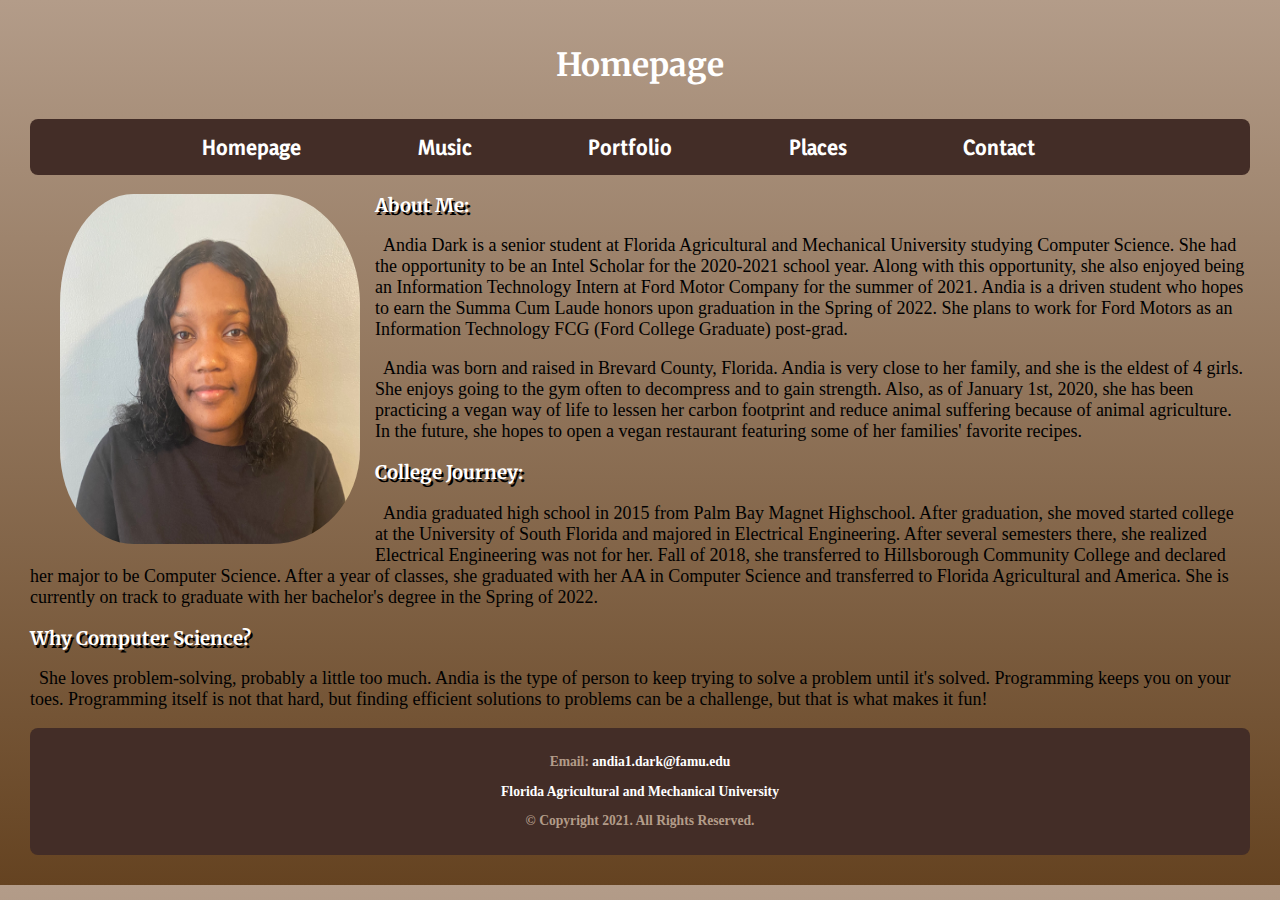
<file: index.html>
<!--
Name: Andia Dark
File Name: index.html
-->

<!DOCTYPE html>
<html lang="en">
    <head>
        <title>Homepage</title>
        <meta charset="utf-8">
        <meta name="viewport" content="width=device-width, initial-scale=1.0">
        <link rel="stylesheet" href="css/styles.css">
        <link rel="preconnect" href="https://fonts.googleapis.com"> 
        <link rel="preconnect" href="https://fonts.gstatic.com" crossorigin> 
        <link href="https://fonts.googleapis.com/css2?family=Merriweather:wght@300;400&family=Roboto+Condensed:wght@300;400&family=Yaldevi:wght@400;500&display=swap" 
        rel="stylesheet">
        <link rel="icon" type="image/png" sizes="32x32" href="images/butterfly-favicon.png">
        
    </head>
    <nav class="mobile-nav">
      <div id="menu-links">
        <a href="index.html">Homepage</a>
        <a href="music.html">Music</a>
        <a href="portfolio.html">Portfolio</a>
        <a href="places.html">Places</a>
        <a href="contact.html">Contact</a>
      </div>
      <a class = "menu-icon" onclick="hamburger()">
        <div>&#9776;</div>
      </a>
    </nav>

    <header><h1>Homepage</h1></header>
    <br>
    <hr class="mobile">

    <nav class="round tab-desk">
        <ul>
            <li><a href="index.html">Homepage</a></li>
            <li><a href="music.html">Music</a></li>
            <li><a href="portfolio.html">Portfolio</a></li>
            <li><a href="places.html">Places</a></li>
            <li><a href="contact.html">Contact</a></li>

        </ul>
    </nav>

    <body>
        <main>
            <div id="welcome">
              <div id="homePicture">
                <img class="round indexL" src="images/me.jpg" alt="andia">
                <div>
                <!-- <div class="padLeft"> -->
                <div class=>
                    <h3>About Me:</h3>
                    <p style="font-size: large;">
                    &NonBreakingSpace; Andia Dark is a senior student at Florida Agricultural and Mechanical 
                    University studying Computer Science. She had the opportunity to be an 
                    Intel Scholar for the 2020-2021 school year. Along with this opportunity, 
                    she also enjoyed being an  Information Technology Intern at Ford Motor 
                    Company for the summer of 2021. Andia is a driven student who hopes to 
                    earn the Summa Cum Laude honors upon graduation in the Spring of 2022. 
                    She plans to work for Ford Motors as an Information Technology FCG (Ford 
                    College Graduate) post-grad. 
                    </p>

                </div>
                
                <p class="indexL">
                    <p style="font-size: large">
                    &NonBreakingSpace; Andia was born and raised in Brevard County, Florida. Andia is very close 
                    to her family, and she is the eldest of 4 girls. She enjoys going to the gym 
                    often to decompress and to gain strength. Also, as of January 1st, 2020, she 
                    has been practicing a vegan way of life to lessen her carbon footprint and reduce 
                    animal suffering because of animal agriculture. In the future, she hopes to 
                    open a vegan restaurant featuring some of her families' favorite recipes.
                    </p>
                </p>
                <p class="indexL">
                    <h3>College Journey:</h3>
                    <p style="font-size: large">
                &nbsp Andia graduated high school in 2015 from Palm Bay Magnet Highschool.
                 After graduation, she moved started college at the University of South Florida and majored in Electrical Engineering. After several semesters there, she realized Electrical Engineering was not for her. Fall of 2018, she transferred to Hillsborough Community College and declared her major to be Computer Science. After a year of classes, she graduated with her AA in Computer Science and transferred to Florida Agricultural and America. She is currently on track to graduate with her bachelor's degree in the Spring of 2022. 
                    </p>
                </p>

                <p class="indexR" >
                    <h3>Why Computer Science?</h3>
                    <p style="font-size: large">
                    &nbsp She loves problem-solving, probably a little too much. Andia is the type of person to keep trying to solve a problem until it's solved.
 Programming keeps you on your toes. Programming itself is not that hard, but finding efficient solutions to problems can be a challenge, but that is what makes it fun!
                    </p>
                </p>

                

            </div>


        </main>
    

    <footer class="round moveOver">
        <p>Email: <a href="mailto:andia1.dark@famu.edu">andia1.dark@famu.edu</a></p>
        <p> <a href="https://www.famu.edu/" target="_blank">Florida Agricultural and Mechanical University</a></p>
        <p>&copy; Copyright 2021. All Rights Reserved.</p>
    </footer>
<script src="scripts/script.js"></script>
</body>

</html>
</file>
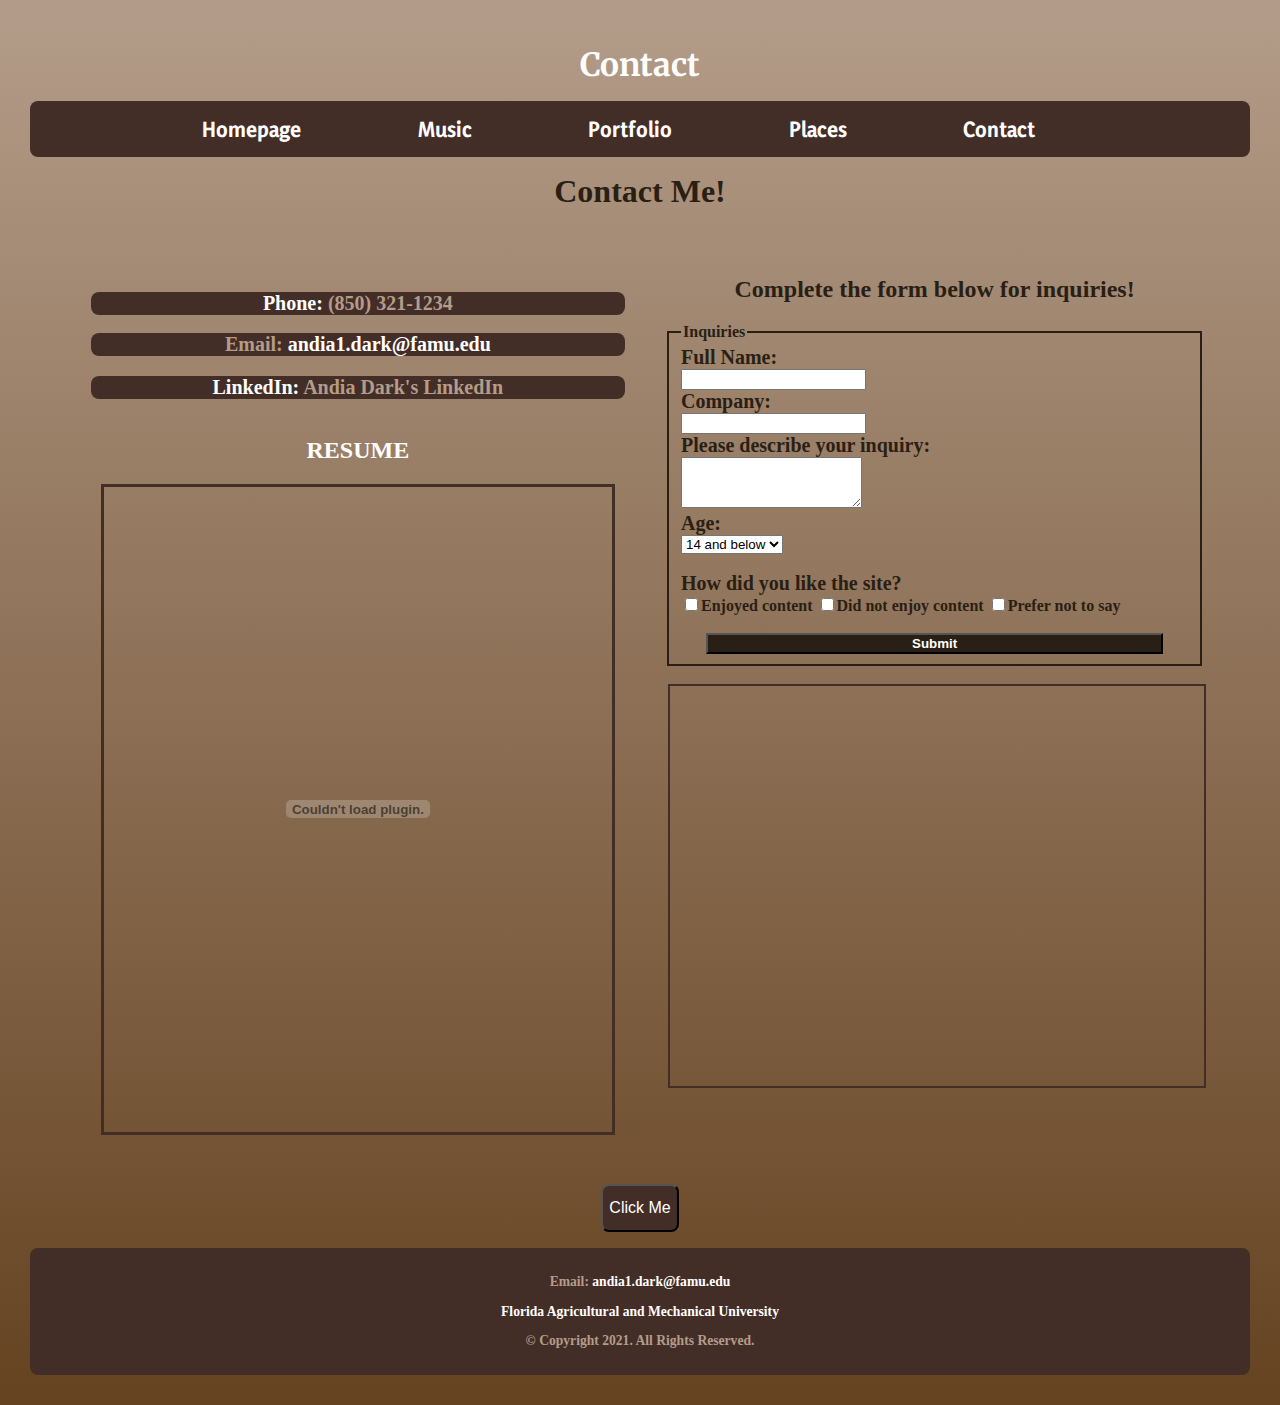
<file: contact.html>
<!--
Name: Andia Dark
File Name: contact.html
-->

<!DOCTYPE html>
<html lang="en">
    <head>
        <title>Contact</title>
        <meta charset="utf-8">
        <meta name="viewport" content="width=device-width, initial-scale=1.0">
        <link rel="stylesheet" href="css/styles.css">
        <link rel="preconnect" href="https://fonts.googleapis.com"> 
        <link rel="preconnect" href="https://fonts.gstatic.com" crossorigin> 
        <link href="https://fonts.googleapis.com/css2?family=Merriweather:wght@300;400&family=Roboto+Condensed:wght@300;400&family=Yaldevi:wght@400;500&display=swap" 
        rel="stylesheet">
        <link rel="icon" type="image/png" sizes="32x32" href="images/butterfly-favicon.png">
        
    </head>
    
    <nav class="mobile-nav">
      <div id="menu-links">
        <a href="index.html">Homepage</a>
        <a href="music.html">Music</a>
        <a href="portfolio.html">Portfolio</a>
        <a href="places.html">Places</a>
        <a href="contact.html">Contact</a>
      </div>
      <a class = "menu-icon" onclick="hamburger()">
        <div>&#9776;</div>
      </a>
    </nav>

    <header><h1>Contact</h1></header>

    <nav class="round tab-desk">
        <ul>
            <li><a href="index.html">Homepage</a></li>
            <li><a href="music.html">Music</a></li>
            <li><a href="portfolio.html">Portfolio</a></li>
            <li><a href="places.html">Places</a></li>
            <li><a href="contact.html">Contact</a></li>

        </ul>
    </nav>

    

    <body>
        <center>
          <h1 class="tab-desk" style="color: #2a1f14;">Contact Me!</h1>
          <!-- <br>
        <audio controls autoplay class="tab-desk">
            <source src="media/Beat Your Competition - Vibe Tracks.mp3" type="audio/mp3">
            <source src="media/Beat Your Competition - Vibe Tracks.ogg" type="audio/ogg">
            <p>Your brower does not support the audio element.</p>
        </audio> -->
    </center>
        <main class="grid ">
            <div id="contact">
            <br class="tab-desk">
            <br>
                <p class="contactLinks round" style="width: auto; color: white;">Phone: <a style="color: #b39c89;"href="tel:8503211234"> (850) 321-1234</a></p>
                <br>
                
                <p class="contactLinks round" style="width: auto;">Email: <a href="mailto:andia1.dark@famu.edu">andia1.dark@famu.edu</a></p>
                <p class="contactLinks round" style="width: auto; color: white; margin-top: 20px;">LinkedIn: <a style="color: #b39c89;"  href="https://www.linkedin.com/in/andia-dark-7203451b4/">Andia Dark's LinkedIn</a></p>
                <br>
                <center><h2><a href="images/resume.pdf" >RESUME</a></h2></center>
                <center><embed style="height: 645px; width: 95%;" src="images/resume.pdf" ></center>
                
                
                
            </div>
            <div id="form">
              <h2>Complete the form below for inquiries!</h2>
            
            <form>
              <fieldset>
                <legend> Inquiries </legend>
                <label for="fName">Full Name:</label><br>
                <input type="text" id="fname" name="fname"><br>
                <label for="company">Company:</label><br>
                <input type="text" id="company" name="company"><br>

                <label for="contactPage">Please describe your inquiry: </label><br>
                <textarea id="contactText" name="contactText" rows="3" cols="20"></textarea><br>

                <label for="ageRange">Age:</label><br>
                <select name="age" id="age">
                    <option value="range1">14 and below</option>
                    <option value="range2">15-18</option>
                    <option value="range3">19-29</option>
                    <option value="range4">30-40</option>
                    <option value="range5">41+</option>
                </select>
                <br>
                <br>
                <!-- <legend>Please check one: </legend> -->
                    <label for="rate">How did you like the site? </label>   <br>             
                    <input type="checkbox" name="yopinion" id="yopinion" value="yes">Enjoyed content</label>
                    <input type="checkbox" name="nyopinion" id="nopinion" value="no">Did not enjoy content</label>
                    <input type="checkbox" name="other" id="other" value="other">Prefer not to say</label>

                <br>
                <br>

                <center>
                <input type="submit" value="Submit" class="btn"><br>
                </center>
              </fieldset>

              
            </form>
            
            <br>
            
            <iframe class="map" src="https://www.google.com/maps/embed?pb=!1m18!1m12!1m3!1d3440.3260873031836!2d-84.28513120000001!3d30.42685670000001!2m3!1f0!2f0!3f0!3m2!1i1024!2i768!4f13.1!3m3!1m2!1s0x88ec5f8c00000001%3A0x6c6eb455af435a90!2sFlorida%20A%26M%20University!5e0!3m2!1sen!2sus!4v1635944979305!5m2!1sen!2sus"  " allowfullscreen="" loading="lazy"></iframe>
            <br>
            
            </div>
        </main>
        <center>
          <button class="round" onclick="content()">Click Me</button>
          </div><center>
            <p id="new"></p>
    

    <footer class="four round" style="margin-top: 10px;">
        <p>Email: <a href="mailto:andia1.dark@famu.edu">andia1.dark@famu.edu</a></p>
        <p> <a href="https://www.famu.edu/" target="_blank">Florida Agricultural and Mechanical University</a></p>
        <p>&copy; Copyright 2021. All Rights Reserved.</p>
    </footer>
<script src="scripts/script.js"></script>
</body>

</html>
</file>
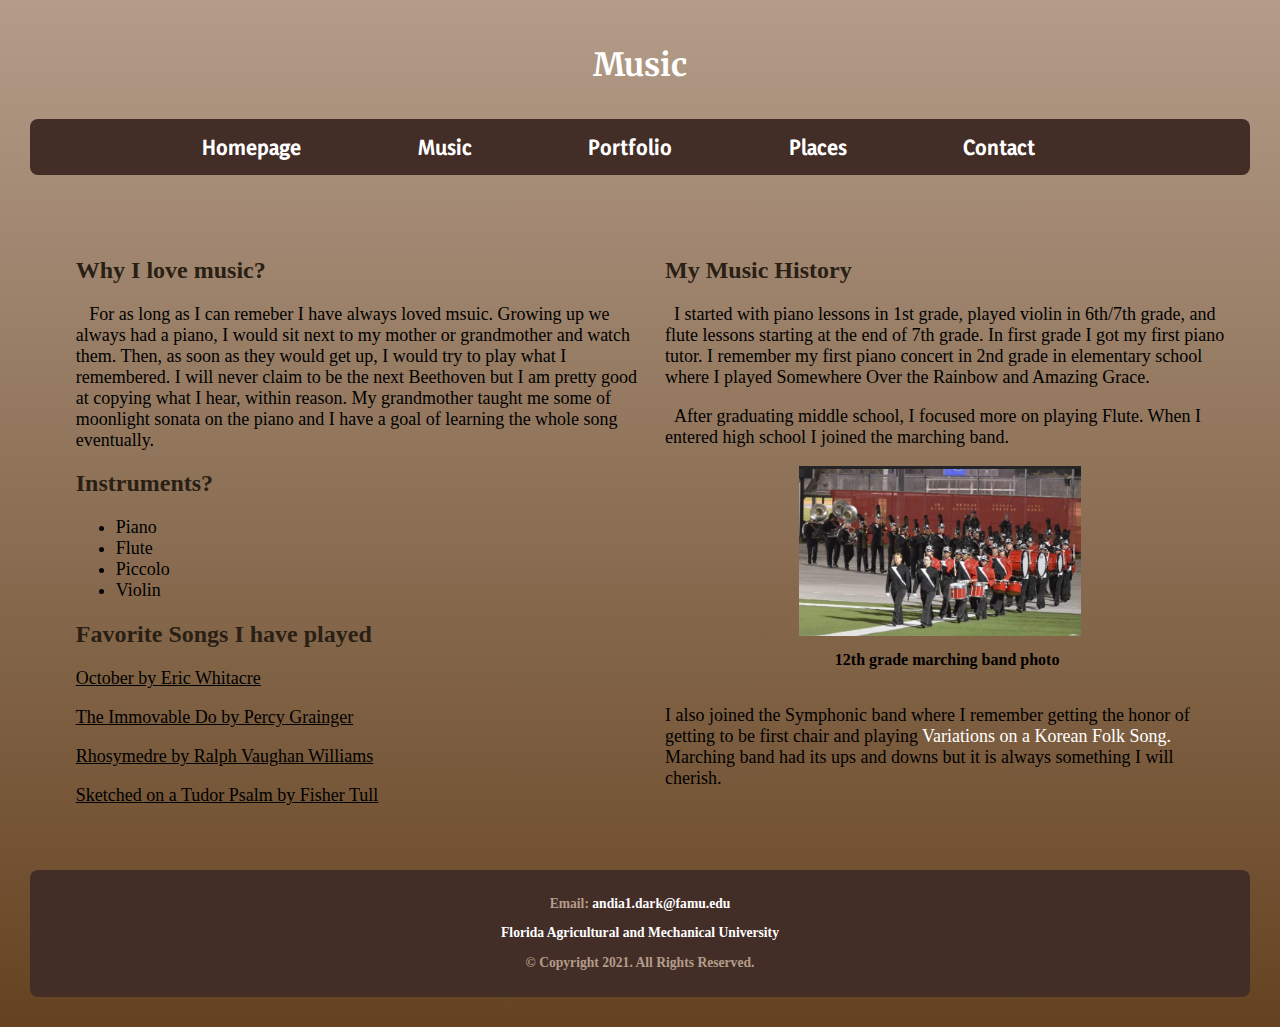
<file: music.html>
<!--
Name: Andia Dark
File Name: index.html
-->

<!DOCTYPE html>
<html lang="en">
    <head>
        <title>Music</title>
        <meta charset="utf-8">
        <meta name="viewport" content="width=device-width, initial-scale=1.0">
        <link rel="stylesheet" href="css/styles.css">
        <link rel="preconnect" href="https://fonts.googleapis.com"> 
        <link rel="preconnect" href="https://fonts.gstatic.com" crossorigin> 
        <link href="https://fonts.googleapis.com/css2?family=Merriweather:wght@300;400&family=Roboto+Condensed:wght@300;400&family=Yaldevi:wght@400;500&display=swap" 
        rel="stylesheet">
        <link rel="icon" type="image/png" sizes="32x32" href="images/butterfly-favicon.png">
        
    </head>
    <nav class="mobile-nav">
      <div id="menu-links">
        <a href="index.html">Homepage</a>
        <a href="music.html">Music</a>
        <a href="portfolio.html">Portfolio</a>
        <a href="places.html">Places</a>
        <a href="contact.html">Contact</a>
      </div>
      <a class = "menu-icon" onclick="hamburger()">
        <div>&#9776;</div>
      </a>
    </nav>

    <header><h1>Music</h1></header>
    <br>
    <hr class="mobile">

    <nav class="round tab-desk">
        <ul>
            <li><a href="index.html">Homepage</a></li>
            <li><a href="music.html">Music</a></li>
            <li><a href="portfolio.html">Portfolio</a></li>
            <li><a href="places.html">Places</a></li>
            <li><a href="contact.html">Contact</a></li>

        </ul>
    </nav>

    <body>
        <main class="grid">

            <div id= "music">
            <h2>Why I love music?</h2>
            <p style="font-size: large;">
                &nbsp;&nbsp; For as long as I can remeber I have always loved msuic. Growing up we always had a piano, I would sit next to my mother or grandmother and watch them. Then, as soon as they would get up, I would try to play what I remembered. I will never claim to be the next Beethoven but I am pretty good at 
                copying what I hear, within reason. My grandmother taught me some of moonlight sonata on the piano and I have a goal of learning the whole song eventually.
</p>
                <h2>Instruments?</h2>
                <ul style="font-size: large;">
                    <li>Piano</li>
                    <li>Flute</li>
                    <li>Piccolo</li>
                    <li>Violin</li>
                </ul>
                <h2>Favorite Songs I have played</h2>
                <a style="color: black; text-decoration: underline;font-size: large;" href="https://www.youtube.com/watch?v=4TuMsn270O4">October by Eric Whitacre</a><br><br>
                <a style="color: black; text-decoration: underline;font-size: large;" href="https://www.youtube.com/watch?v=3FJQYxp5Le8">The Immovable Do by Percy Grainger</a><br><br>
                <a style="color: black; text-decoration: underline;font-size: large;" href="https://www.youtube.com/watch?v=O9wDJP3cefk">Rhosymedre by Ralph Vaughan Williams</a><br><br>
                <a style="color: black; text-decoration: underline;font-size: large;" href="https://www.youtube.com/watch?v=uG_5H5FRjPE">Sketched on a Tudor Psalm by Fisher Tull</a><br><br>
                </div>
                <div id = "music">
                
                <h2>My Music History</h2>
                <p style="font-size: large;">
                &nbsp;&nbsp;I started with piano lessons in 1st grade, played violin in 6th/7th grade, and flute lessons starting at the end of 7th grade.
                In first grade I got my first piano tutor. I remember my first piano concert in 2nd grade in elementary school where I played Somewhere Over the Rainbow and Amazing Grace.
                </p>
                <p style="font-size: large;">
                    &nbsp;&nbsp;After graduating middle school, I focused more on playing Flute. 
                    When I entered high school I joined the marching band.
                    <br>
                    <center><img src="images/marchingBand.jpg" alt="12th grade marching band" width=50%><strong> 12th grade marching band photo</strong></center>
                    <br>
                </p>
                <p style="font-size: large;">
                I also joined the Symphonic band where I remember getting the honor of getting to be first chair and playing <a href="https://www.youtube.com/embed/yZyn2FDvvy0">Variations on a Korean Folk Song. </a>
                Marching band had its ups and downs but it is always something I will cherish.
                </p>


</div>


        </main>
    

    <footer class="round moveOver">
        <p>Email: <a href="mailto:andia1.dark@famu.edu">andia1.dark@famu.edu</a></p>
        <p> <a href="https://www.famu.edu/" target="_blank">Florida Agricultural and Mechanical University</a></p>
        <p>&copy; Copyright 2021. All Rights Reserved.</p>
    </footer>
<script src="scripts/script.js"></script>
</body>

</html>
</file>
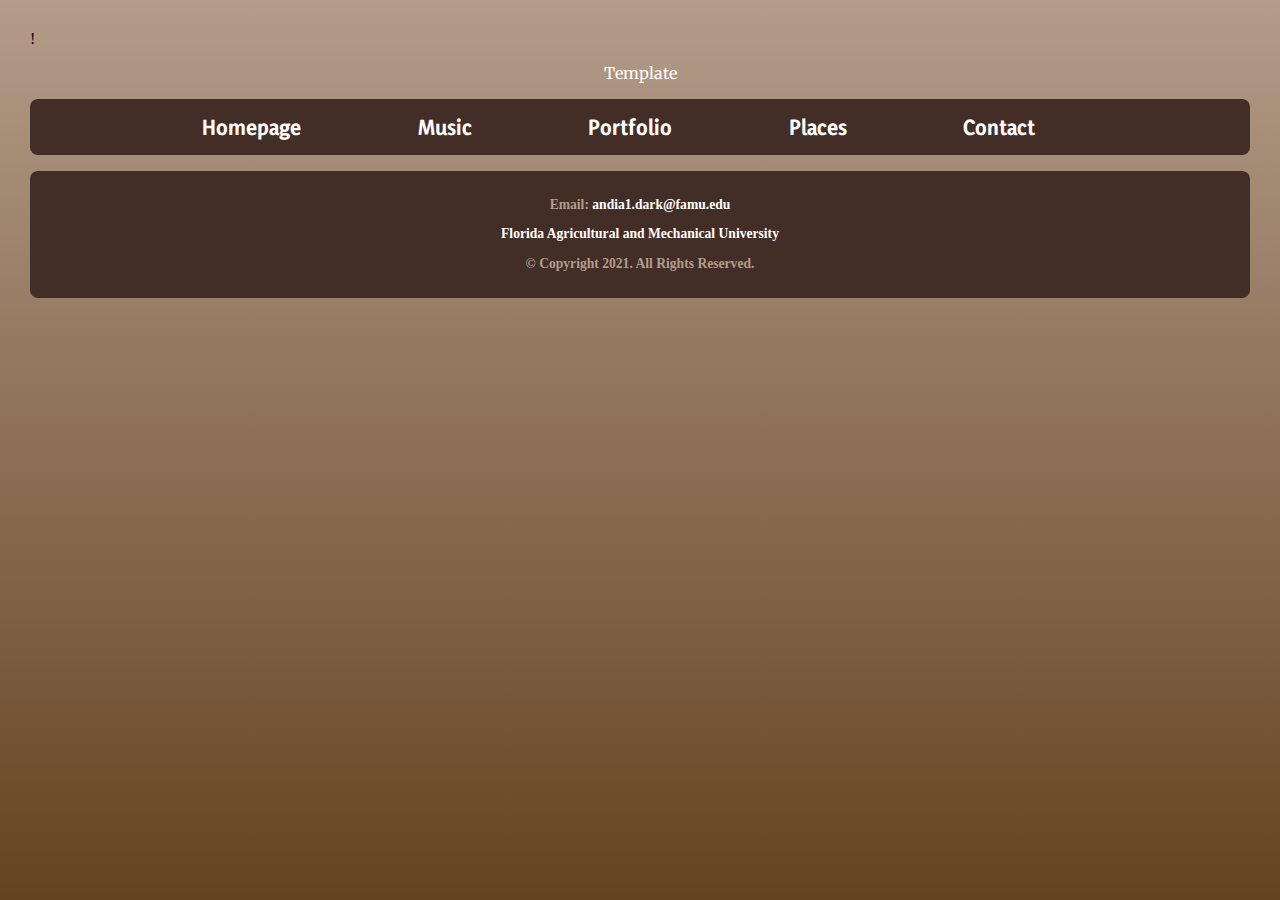
<file: template.html>
<!--
Name: Andia Dark
File Name: template.html
-->

!<!DOCTYPE html>
<html lang="en">
    <head>
        <title>Template</title>
        <meta charset="utf-8">
        <meta name="viewport" content="width=device-width, initial-scale=1.0">
        <link rel="stylesheet" href="css/styles.css">
        <link rel="preconnect" href="https://fonts.googleapis.com"> 
        <link rel="preconnect" href="https://fonts.gstatic.com" crossorigin> 
        <link href="https://fonts.googleapis.com/css2?family=Merriweather:wght@300;400&family=Roboto+Condensed:wght@300;400&family=Yaldevi:wght@400;500&display=swap" 
        rel="stylesheet">
        <link rel="icon" type="image/png" sizes="32x32" href="images/butterfly-favicon.png">
        
    </head>
    
    <nav class="mobile-nav">
        <div id="menu-links">
          <a href="index.html">Homepage</a>
          <a href="music.html">Music</a>
          <a href="portfolio.html">Portfolio</a>
          <a href="places.html">Places</a>
          <a href="contact.html">Contact</a>
        </div>
        <a class = "menu-icon" onclick="hamburger()">
          <div>&#9776;</div>
        </a>
      </nav>
    
    <header>Template</header>

    <nav class="round">
        <ul>
            <li><a href="index.html">Homepage</a></li>
            <li><a href="music.html">Music</a></li>
            <li><a href="portfolio.html">Portfolio</a></li>
            <li><a href="places.html">Places</a></li>
            <li><a href="contact.html">Contact</a></li>

        </ul>
    </nav>

    <body>
        <main>
            <div>

            </div>


        </main>
    

    <footer class="round">
        <p>Email: <a href="mailto:andia1.dark@famu.edu">andia1.dark@famu.edu</a></p>
        <p> <a href="https://www.famu.edu/" target="_blank">Florida Agricultural and Mechanical University</a></p>
        <p>&copy; Copyright 2021. All Rights Reserved.</p>
    </footer>

</body>

</html>
</file>
<file: css/styles.css>
/*  
Author: Andia Dark 
File Name: styles.css
*/

/*CSS Reset*/
body, header, nav, main, footer, img, h1, figure, figcaption, article, section, aside {
    margin: 0;
    padding: 0;
    border: 0;
  }
  
  body {
    background: #b39c89;
    padding: 30px;
    
  }
  
  .grid {
      display: grid;
      grid-template-columns: auto;
  }
  
  .gridPortfolio {
    display:grid;
    grid-template-columns: auto auto;
  }
  
  a {
    text-decoration: none;
    color:white;
  }
  
  
  
  hr {
  color:#432D27;
  border-style:solid;
  }
  
  header{
    text-align: center;
    /* color: #432D27; */
    color:#2a1f14;
    padding-inline-start:0%;
    padding-top: 15px;
    font-family: 'Merriweather', serif;
  
  }
  
  /* header h1 {
    font-size: 1.5em;
  padding: 4%;
  margin-right: 15%;
  } */
  
  /*style rules for navigation*/
  nav{
    background-color:#432D27; 
  }
  
  /* nav ul {
    text-align: center;
  }  */
  
  /* nav li{
    display: inline-block;
    padding-right: 7%;
  } */
  
   /* nav li a {
    display: inline-block;
    text-decoration: none;
    color: white;
    font-family: 'Yaldevi', sans-serif;
    font-weight: bold;
    padding: 0.5em 1em;
    font-size: 20px;
    text-align: center;
    
  } */
  
  .mobile-nav a {
      color: #fff;
      text-align: center;
      font-size: 2em;
      text-decoration: none;
      padding: 3%;
      display: block;
  }
   
  .mobile-nav a.menu-icon {
      display: block;
      position: absolute;
      right: 0; 
      top: 0;  
  }
   
  .menu-icon div {
      height: 50px;
      width: 50px;
      background-color: #432D27;
  }
  
  /*Style rules for welcome div*/
  #welcome img{
    float: left;
    height:400px;
    width:300px;
    padding-left: 30px;
    border-radius: 8px;
  }
  
  #welcome h3 {
  font-family: 'Merriweather', serif;
  color:white;
  text-shadow: 2px 3px black ;
  
  }
  
  @keyframes bounceIn {
    0% {
      transform: scale(0.1);
      opacity: 0;
    }
    60% {
      transform: scale(1.2);
      opacity: 1;
    }
    100% {
      transform: scale(1);
    }
  }
  
  
  
  #homePicture img {
    animation-duration: 3s;
    animation-name: bounceIn;
  }
  
  #welcome img {
  width: 300px;
  height: 350px;
  border-radius: 30%;
  }
  
  /* Style rules for index*/
  .indexL p img{
  float:left;
  clear:right;
  }
  
  .indexR p img{
  float: right;
  clear:left;
  
  }
  
  .moveOver{
    clear: left;
  }
  
  #music h2 {
    color: #2a1f14;
  }
  
  #music p {
    display: block;
  }
  
  
  
  .abc h1{
  text-shadow: 2px 3px black ;
  }
  
  /* Style rule for images*/
  img {
    max-width: 100%;
    padding-right: 15px;
    padding-bottom: 15px;
    display: block;
  }
  
  /*Style rules for figures*/
  figure {
  position: relative;
  max-width: 275px;
  margin: 2% auto;
  border: 4px solid white;
  }
  
  figcaption {
  position: absolute;
  bottom: 0;
  color: #fff;
  width: 100%;
  padding: 5% 0;
  text-align: center;
  font-family: Verdana, Arial, sans-serif;
  font-size: 0.7em;
  font-weight: bold;
  text-shadow: 2px 2px #432D27;
  
  }
  
   #menu-links, .tab-desk{
    display: none;
  }
  
  .imgFig {
  height: 200px;
  width:300px;
  }
  
  /*Style rules for contact page*/
  #form .map {
    max-width: 100%;
    height:400px;
    width: 99%;
    border: 2px solid #432D27;
    margin-right: 25px;
    margin-left: .5%;
  
  }
  
  
  
  /*Style rules for contact links*/
  .contactLinks {
    background-color: #432D27;
    color:#b39c89;
    margin: auto;
    text-align: center;
    font-weight: bold;
    font-size: 20px;
  }
  
  .contactEmail p {
    color: #b39c89;
    
  }
  
  
  .smImg img{
  height:200px;
  width:300px;
  }
  
  
  
  
  
  /*Style rules for heritage div*/
  
  #heritage ul{
    color:white;
    list-style-type: none;
  }
  
  #heritage hr {
    color: white;
    font-weight: bolder;
  }
  
  /* Show flag in mobile */
  .mobile-flag-b {
    display: block;
    margin-left: auto;
    margin-right: auto;
  }
  
  .mobile-flag- {
    float: left;
    height:400px;
    width: 450px;
    
  }
  /* show flag in mobile */
  .mobile-right {
  clear: both;
  }
  
  
  
  /*Style rules for footer content*/
  footer {
    text-align: center;
    font-size: 0.85em;
    background-color: #432D27;
    color: #b39c89;
    font-weight: bold;
    padding-top: 1%;
    padding-bottom: 1%;
    padding-right: 10px;
    padding-left: 10px;
    
    }
    
    footer a {
      color: white;
      text-decoration: none;
      font-weight: bold;
  
    }  
  
    .round {
        border-radius: 8px;
    }
  
    
  
    
  
    .padLeft {
      padding-left: 30px;
    }
  
    #contact h3{
        text-align: center;
    }
  
    #contact embed {
      border: 3px solid #432D27;
    }
  
   
  
   #here img{
     
     padding-left: 5px;
     height:300px;
     width: 250px;
   }
  
   #portfolio img {
     box-shadow: 2px 2px white;
     padding: 3px;
   }
  
   #portfolio p {
     font-size: large;
   }
   
  
    .three {
        float:left;
        height: 450px;
        width: 600px;
    }
  
    .four{
        clear:right;
    }
  
  /*Places table*/
  
  #places table {
      margin: 0 auto;
      width: 50%;
  }
  
    /*Style rules for grid on contact page*/
  
   
  
    .grid{
      padding: 3.75%;
    display: grid;
    grid-template-columns: 100%;
    grid-column-gap: 0;
    grid-row-gap: 20px;
    }
  
    /* Style rules for portfolio*/
    #portfolio h3{
      color:white;
      font-weight: bold;
      text-align: center;
      background: rgba(0, 0, 0, 0.6);
      background-color:  #432D27;
      width:30%;
      margin: auto;
      padding: 5px;
    }
  
    .portL {
      float: left;
    }
  
    .portR {
      float: right;
      clear: left;
    }
  
    button {
      height: 3em;
      background-color:#432D27;
      color: white;
      font-size: 1em;
      
  }
  
    #contact {
      margin: 0 15px;
    }
  
    /*Style rules for form*/
  
    form {
      color: #2a1f14;
      font-weight: bold;
    }
  
    #form h2 {
      text-align: center;
      color:#2a1f14;
    }
  
    #form {
      margin-right: 25px;
      width:auto;
    }
  
    #form  fieldset {
      border: 2px solid #2a1f14;
    }
  
    #form label {
      font-size: 15pt;
    }
  
    .btn {
      color: white;
      text-align: center;
      width: 90%;
      font-weight: bold;
      align-self: center;
      background-color: #2a1f14;
    }
    
    /*Style rules for places div*/
  
    /* #places table {
      color: whitesmoke;
      font-weight: bold;
      clear:right;
    } */
  
    #places h3{
      color:#432D27;
    }
  
    #places th {
      color: whitesmoke;
      font-weight: bolder;
      font-size: 15pt;
      background-color: #432D27;
    } 
    #places td {
      padding-left: 10px;
      padding-right: 10px;
      text-align: center;
    }
  
    /*Style rule for aside*/
    aside {
      background: #432D27;
      color:white;
      width: 30%;
      float: right;
      position: sticky;
      padding: 15px;
      text-align: center;
      font-size: 20px;
      font-family: 'Merriweather', serif;
      grid-column: 1/span 2;
    }
  
    
  
     /* Media query for tablet viewport*/
  @media screen and (min-width: 550px),print {
  /* #places table {
      margin: 0 auto;
      width: 50%;
  } */
  #places table {
      color: whitesmoke;
      font-weight: bold;
      clear:right;
    }
  
    .mobile-cont-p {
      clear: left;
    }  
  
  form {
     width:auto;
  }
  
  
  
  nav ul {
    text-align: center;
    list-style-type: none;
  }
  
  #places table {
     width: auto;
  }
  header {
    color:white;
  }
  
  .mobile aside, {
    display: none;
  }
  
  .mobile, .mobile-nav {
    display: none;
  }
  
  .tab-desk{
    display: block;
  }
  
  
  
  /* Shows for large screen */
  .mobile-flag-b {
    float: left;
    height:400px;
    width: 450px;
    
  }
  
  .mobile-flag-j {
    float: right;
    height:400px;
    width: 450px;
    
  }
  
  /* show for larger screen */
  /* .mobile-right {
    clear: both;
  } */
  
  #places table {
    width: 50%;
  }
  nav li {
    border-top: none;
    display: inline-block;
    padding-right: 7%;
    /* border-bottom: 1px solid #fff; */
  }
  nav li:last-child{
    border-right: none;
  }
  nav li a {
    padding-top: 20px;
    display: inline-block;
    text-decoration: none;
    color: white;
    font-family: 'Yaldevi', sans-serif;
    font-weight: bold;
    font-size: 20px;
    text-align: center;
    }
  
  
  
   .grid {
      display: grid;
      grid-template-columns: 50% 50%;
      grid-gap: 25px;
  
    }
  
    .gridPortfolio {
      display: grid;
      grid-template-columns: 50% 50%;
      grid-gap: 25px;
    }
         
        
  }
  
    /* Media query for desktop viewport*/
    @media screen and (min-width: 769px), print{
      #places tr:nth-child(odd){
        background-color:#432D27;
      }
  
      #places table {
        margin: auto;
        width: 85%;
      }
  
      .btn {
        grid-column: 1 / span 2;
      }
    }
  
    /* Media query for large desktop viewport*/
    @media screen and (min-width: 1000px),print {
  
        body{
            background: linear-gradient(#b39c89, #654321);
        }
        nav li a:hover {
            background-color: white;
            color:#2a1f14;
            transform: scale(1.5);
        }
  
        nav li a  {
            padding: 15px;
        }
        
    }
  
    @media print{
      header, footer, form {
        display: none;
    }
  
    }
</file>
